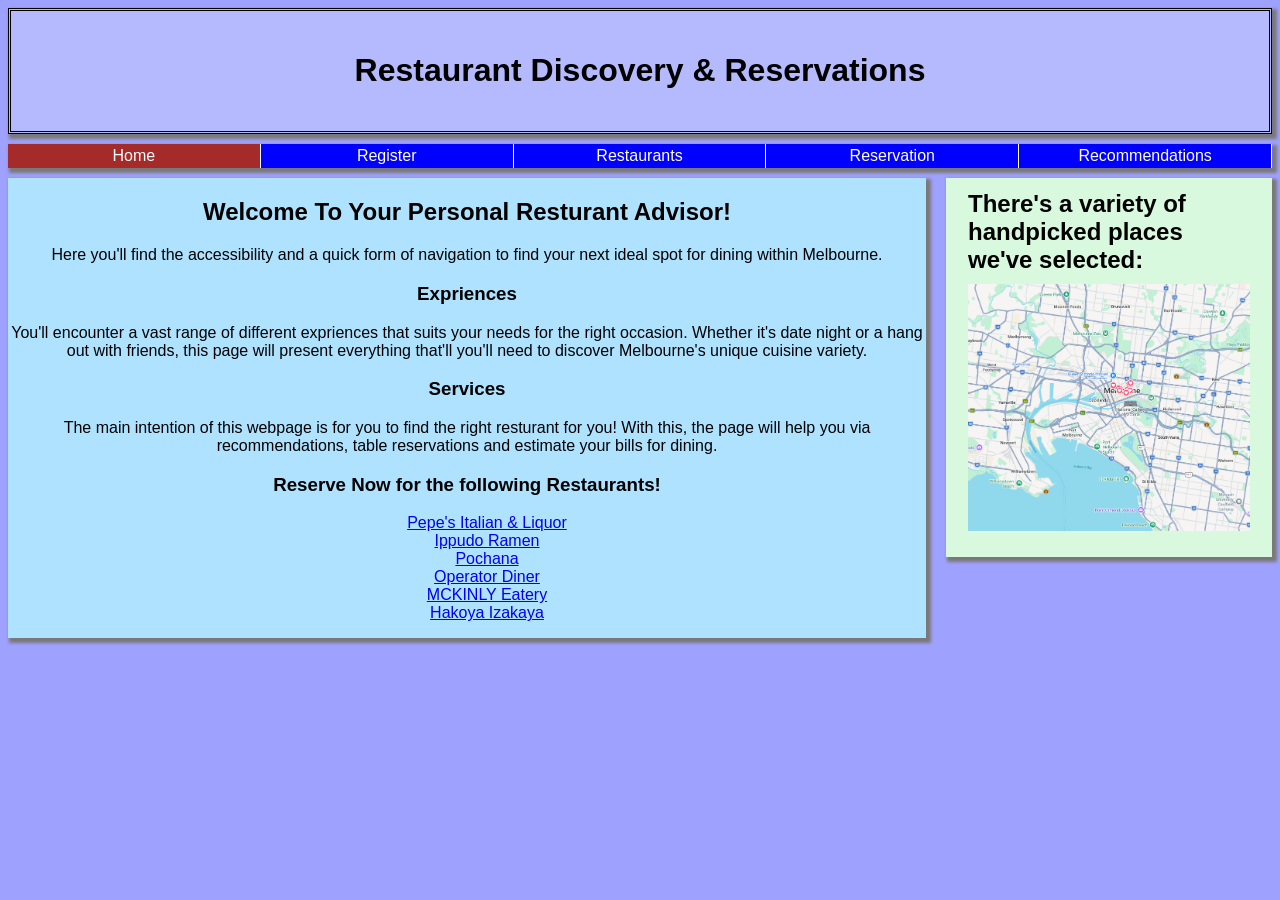
<file: index.html>
<!DOCTYPE html>
<html lang="en">
<head>
    <title>Home</title>
    <meta charset="utf-8" >
    <meta name="description" content="Web Development" >
    <meta name="keywords"   content="Assignment 2 - Restaurant Discovery & Reservations" >
    <meta name="author"     content="Szymon (Simon) Szyc" >
    <link href="design/desktop.css" rel="stylesheet" type="text/css">
    <link href="design/mobile.css" rel="stylesheet" type="text/css">
    <link href="design/tablet.css" rel="stylesheet" type="text/css">
    <meta name="viewport" content="width=device-width, initial-scale=1.0"> <!-- Makes the website responsive on phones and tablets -->
</head>
<body>

    <div class="header">
        <h1>Restaurant Discovery & Reservations</h1>
    </div>


    <div class="nav">
        <ul>
            <li><a href="index.html" class="active">Home</a></li>
            <li><a href="register.html">Register</a></li>
            <li><a href="restaurants.html">Restaurants</a></li>
            <li><a href="reservation.html">Reservation</a></li>
            <li><a href="recommend.html">Recommendations</a></li>
        </ul>
    </div>

    <div class="container">
        <div class = "main">
            <main>
               <h2>Welcome To Your Personal Resturant Advisor!</h2>
               <p>Here you'll find the accessibility and a quick form of navigation to find your next ideal spot for dining within Melbourne.</p> 
               <h3>Expriences</h3>
               <p>You'll encounter a vast range of different expriences that suits your needs for the right occasion. Whether it's date night or a hang out with friends, this page will present everything that'll you'll need to discover Melbourne's unique cuisine variety.</p>
               <h3>Services</h3>
               <p>The main intention of this webpage is for you to find the right resturant for you! With this, the page will help you via recommendations, table reservations and estimate your bills for dining. </p>
               <h3>Reserve Now for the following Restaurants!</h3>
               <ul>
                <li><a href="reservation.html">Pepe's Italian & Liquor</a></li>
                <li><a href="reservation.html">Ippudo Ramen</a></li>
                <li><a href="reservation.html">Pochana</a></li>
                <li><a href="reservation.html">Operator Diner</a></li>
                <li><a href="reservation.html">MCKINLY Eatery</a></li>
                <li><a href="reservation.html">Hakoya Izakaya</a></li>
               </ul>
            </main>
        </div>
        
        <div class="aside">
            <div class="photo-box">
                <h2>There's a variety of handpicked places we've selected:</h2>
                <img src="images/logo.png" alt="Melbourne Resturants">
            </div>
        </div>
    </div>
</body>
</html>
</file>
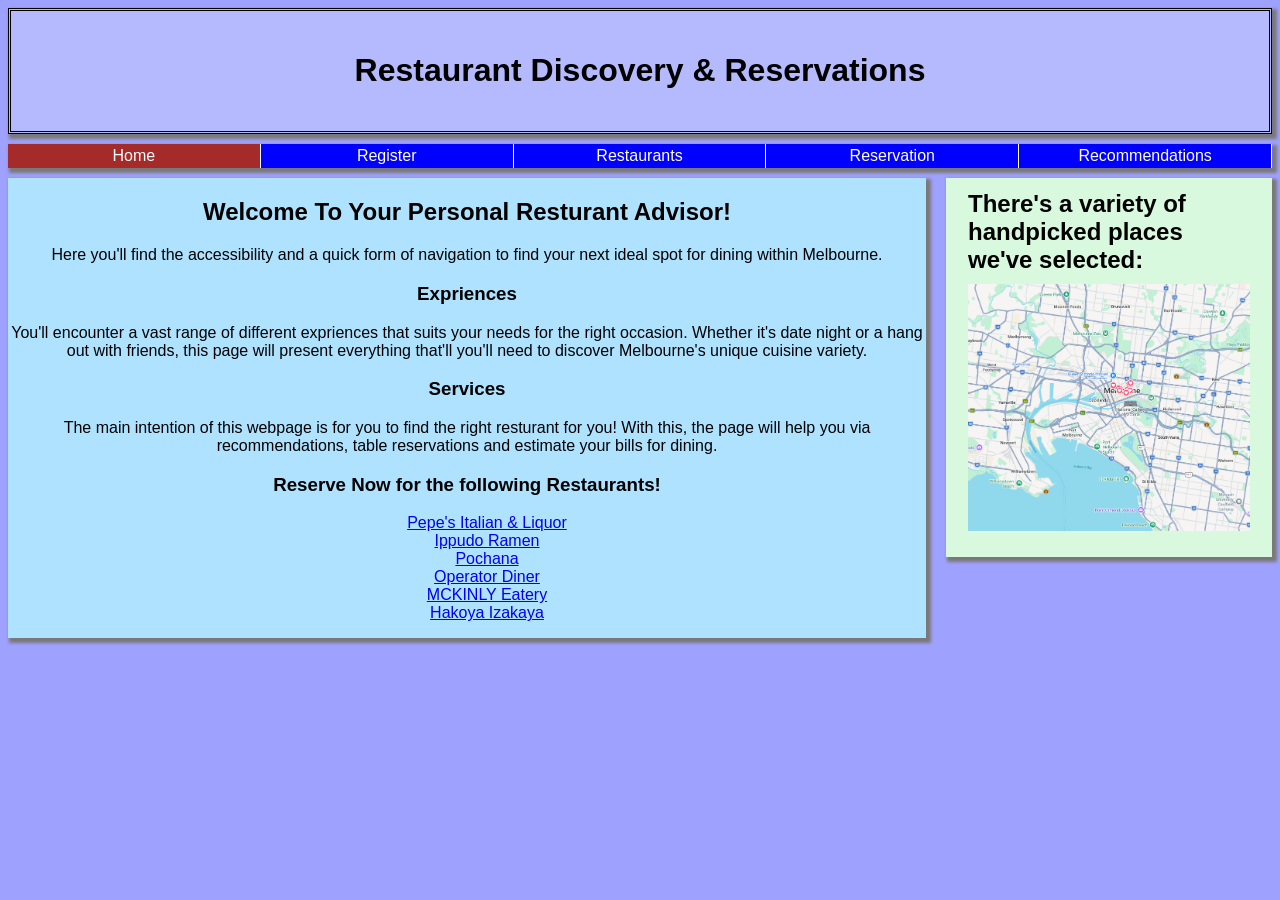
<file: Index.html>
<!DOCTYPE html>
<html lang="en">
<head>
    <title>Home</title>
    <meta charset="utf-8" />
    <meta name="description" content="Web Development" >
    <meta name="keywords"   content="Assignment 2 - Restaurant Discovery & Reservations" >
    <meta name="author"     content="Szymon (Simon) Szyc" >
    <link href="design/desktop.css" rel="stylesheet" type="text/css">
    <link href="design/mobile.css" rel="stylesheet" type="text/css">
    <link href="design/desktop.css" rel="stylesheet" type="text/css">
    <meta name="viewport" content="width=device-width, initial-scale=1.0"> <!-- Makes the website responsive on phones and tablets -->
</head>
<body>

    <div class="header">
        <h1>Restaurant Discovery & Reservations</h1>
    </div>


    <div class="nav">
        <ul>
            <li><a href="index.html" class="active">Home</a></li>
            <li><a href="Register.html">Register</a></li>
            <li><a href="restaurants.html">Restaurants</a></li>
            <li><a href="reservation.html">Reservation</a></li>
            <li><a href="recommend.html">Recommendations</a></li>
        </ul>
    </div>

    <div class="container">
        <div class = "main">
            <main>
               <h2>Welcome To Your Personal Resturant Advisor!</h2>
               <p>Here you'll find the accessibility and a quick form of navigation to find your next ideal spot for dining within Melbourne.</p> 
               <h3>Expriences</h3>
               <p>You'll encounter a vast range of different expriences that suits your needs for the right occasion. Whether it's date night or a hang out with friends, this page will present everything that'll you'll need to discover Melbourne's unique cuisine variety.</p>
               <h3>Services</h3>
               <p>The main intention of this webpage is for you to find the right resturant for you! With this, the page will help you via recommendations, table reservations and estimate your bills for dining. </p>
               <h3>Reserve Now for the following Restaurants!</h3>
               <ul>
                <li><a href="reservation.html">Pepe's Italian & Liquor</a></li>
                <li><a href="reservation.html">Ippudo Ramen</a></li>
                <li><a href="reservation.html">Pochana</a></li>
                <li><a href="reservation.html">Operator Diner</a></li>
                <li><a href="reservation.html">MCKINLY Eatery</a></li>
                <li><a href="reservation.html">Hakoya Izakaya</a></li>
               </ul>
            </main>
        </div>
        
        <div class="aside">
            <div class="photo-box">
                <h2>There's a variety of handpicked places we've selected:</h2>
                <img src="images/logo.png" alt="Melbourne Resturants">
            </div>
        </div>
    </div>

</div>
</body>
</html>
</file>
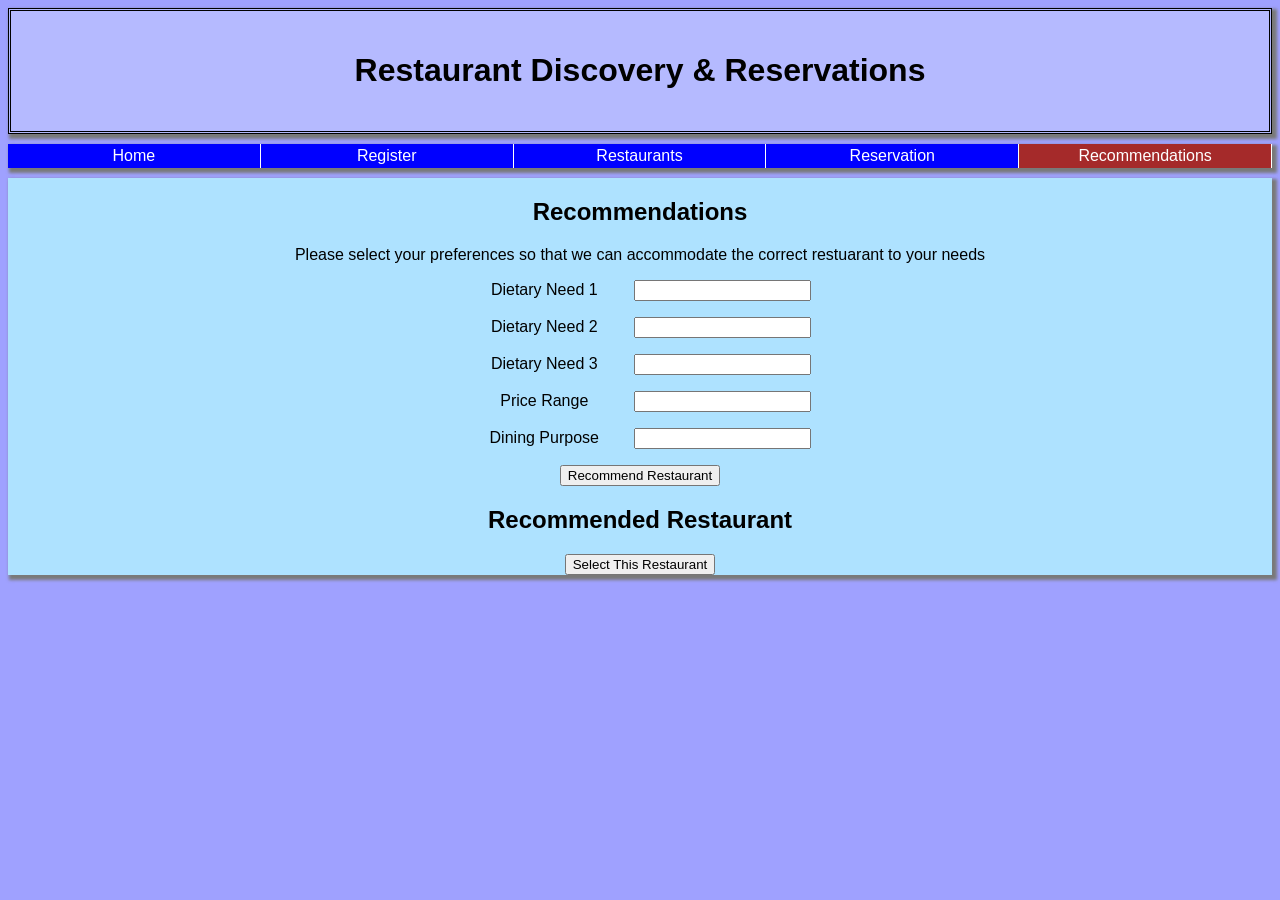
<file: recommend.html>
<!DOCTYPE html>
<html lang="en">
<head>
    <title>Recommendations</title>
    <meta charset="utf-8" >
    <meta name="description" content="Web Development" >
    <meta name="keywords"   content="Assignment 2 - Restaurant Discovery & Reservations" >
    <meta name="author"     content="Szymon (Simon) Szyc" >
    <link href="design/desktop.css" rel="stylesheet" type="text/css">
    <link href="design/mobile.css" rel="stylesheet" type="text/css">
    <link href="design/desktop.css" rel="stylesheet" type="text/css">
    <script defer src="design/script.js"></script>
    <meta name="viewport" content="width=device-width, initial-scale=1.0"> <!-- Makes the website responsive on phones and tablets -->
</head>
<body>

    <div class="header">
        <h1>Restaurant Discovery & Reservations</h1>
    </div>

    <div class="nav">
        <ul>
           <li><a href="index.html">Home</a></li>
            <li><a href="register.html">Register</a></li>
            <li><a href="restaurants.html">Restaurants</a></li>
            <li><a href="reservation.html">Reservation</a></li>
            <li><a href="recommend.html" class="active">Recommendations</a></li>
        </ul>
    </div>

    <div class="container">
    <div class="content-left">
        <div class = "main">
             <main>
                <H2>Recommendations</H2>
                <P>Please select your preferences so that we can accommodate the correct restuarant to your needs</P>
                <p>
                    <label>Dietary Need 1</label>
                    <input list="dlDietary" id="diet1" class="dietary">
                </p>

                <p>
                    <label>Dietary Need 2</label>
                    <input list="dlDietary" id="diet2" class="dietary">
                </p>

                <p>
                    <label>Dietary Need 3</label>
                    <input list="dlDietary" id="diet3" class="dietary">
                </p>

                <datalist id="dlDietary">
                    <option value="Gluten Free">
                    <option value="Vegetarian">
                    <option value="Vegan">
                    <option value="None">
                </datalist>
                <p>
                    <label>Price Range</label>
                    <input list="dlPriceRange" id="PriceRange" class="Price">
                </p>
                
                <datalist id="dlPriceRange">
                    <option value="$20-$40">
                    <option value="$40-$60">
                </datalist>

                <p>
                    <label>Dining Purpose</label>
                    <input list="dlPurpose" id="purpose" class="purpose">
                </p>
                
                <datalist id="dlPurpose">
                    <option value="Friends">
                    <option value="Family">
                    <option value="Date">
                </datalist>

                <button type="button" id="recommendBtn">Recommend Restaurant</button>
                <div id="recommendResult"></div>

                <section id="recommendationBox">
                    <h2>Recommended Restaurant</h2>
                    <p id="restaurantName"></p>
                    <p id="restaurantReason"></p>
                    <button type="button" id="selectRestaurantBtn">Select This Restaurant</button>
                </section>
            </main>
        </div>
    </div>
    </div>
    </html>
</file>
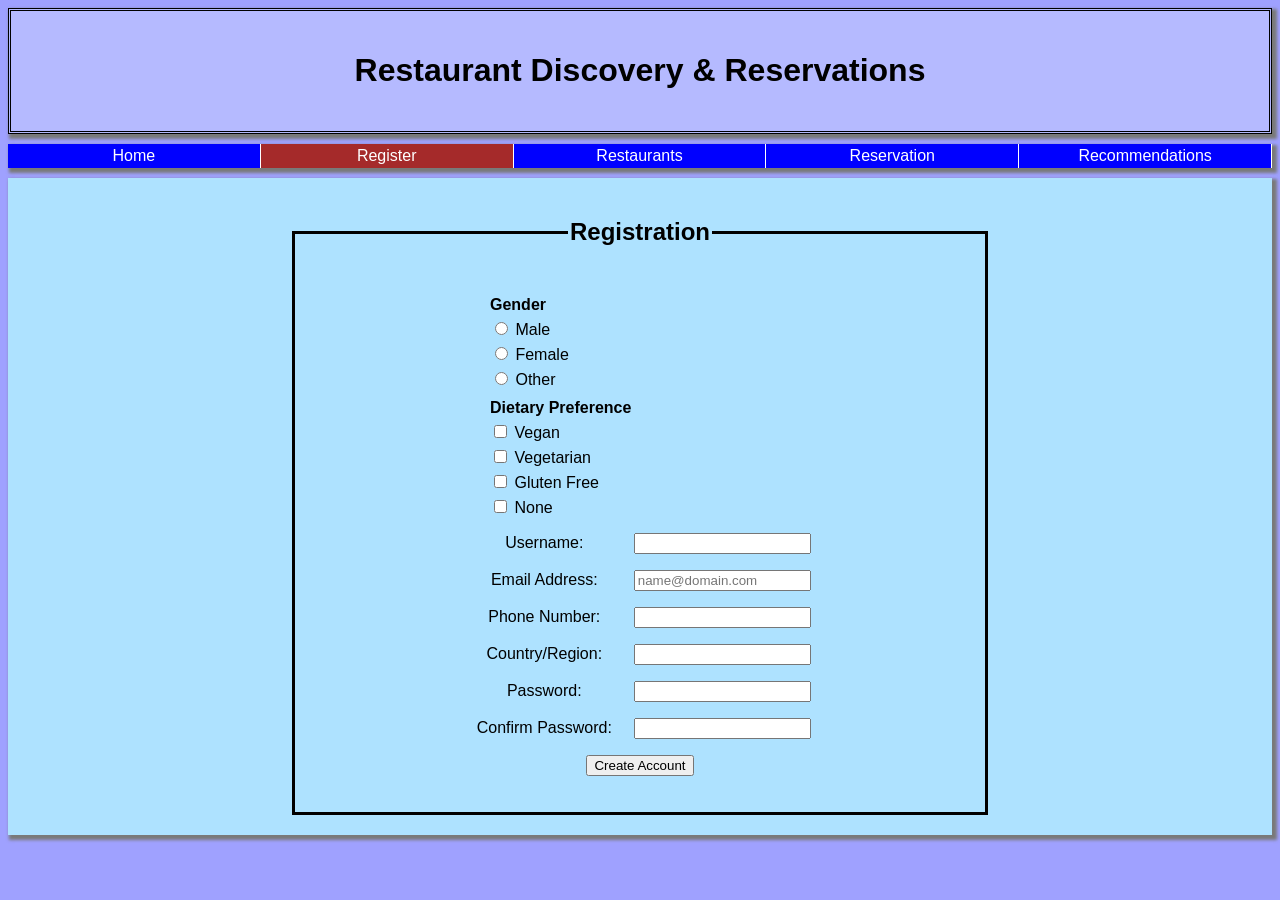
<file: register.html>
<!DOCTYPE html>
<html lang="en">
<head>
    <title>Register</title>
    <meta charset="utf-8" >
    <meta name="description" content="Web Development" >
    <meta name="keywords"   content="Assignment 2 - Restaurant Discovery & Reservations" >
    <meta name="author"     content="Szymon (Simon) Szyc" >
    <link href="design/desktop.css" rel="stylesheet" type="text/css">
    <link href="design/mobile.css" rel="stylesheet" type="text/css">
    <link href="design/desktop.css" rel="stylesheet" type="text/css">
    <script defer src="design/script.js"></script>
    <meta name="viewport" content="width=device-width, initial-scale=1.0">  <!-- Makes the website responsive on phones and tablets -->
</head>
<body>

    <div class="header">
        <h1>Restaurant Discovery & Reservations</h1>
    </div>

    <div class="nav">
        <ul>
            <li><a href="index.html">Home</a></li>
            <li><a href="register.html" class="active">Register</a></li>
            <li><a href="restaurants.html">Restaurants</a></li>
            <li><a href="reservation.html">Reservation</a></li>
            <li><a href="recommend.html">Recommendations</a></li>
        </ul>
    </div>
    
<div class="container">
        <div class = "main">
             <main>
                <fieldset>
                    <legend><h2>Registration</h2></legend>

                       <p class="option-group">    
                            <span>Gender</span>
                            <label><input type="radio" name="Gender" value="Male"> Male</label>
                            <label><input type="radio" name="Gender" value="Female"> Female</label>
                            <label><input type="radio" name="Gender" value="Other"> Other</label>
                        </p>

                        <p class="option-group">
                            <span>Dietary Preference</span>
                            <label><input type="checkbox" name="dietary" value="Vegan"> Vegan</label>
                            <label><input type="checkbox" name="dietary" value="Vegetarian"> Vegetarian</label>
                            <label><input type="checkbox" name="dietary" value="Gluten Free"> Gluten Free</label>
                            <label><input type="checkbox" name="dietary" value="None"> None</label>
                        </p>

                        <p>
                            <label for="username">Username:</label>
                            <input id="username" type="text" name="UserName">
                        </p>

                        <p>
                            <label for="email">Email Address:</label>
                            <input id="email" type="email" name="EmailAddress" placeholder="name@domain.com" required="required">
                        </p>
                        
                        <p>
                            <label for="phone">Phone Number:</label>
                            <input id="phone" type="text" name="PhoneNumber">
                        </p>

                        <p>
                            <label for="country">Country/Region:</label>
                            <input id="country" type="text" name="CountryRegion">
                        </p>

                        <p>
                            <label for="pwd1">Password:</label>
                            <input id="pwd1" type="password" name="Password">
                        </p>

                        <p>
                            <label for="pwd2">Confirm Password:</label>
                            <input id="pwd2" type="password" name="ConfirmPassword">
                        </p>

                        <p><button type="button" id="submitBtn">Create Account</button></p>
                            <p id="accountMessage"></p>
                </fieldset>
            </main>
        </div>
</div>
</body>
</html>
</file>
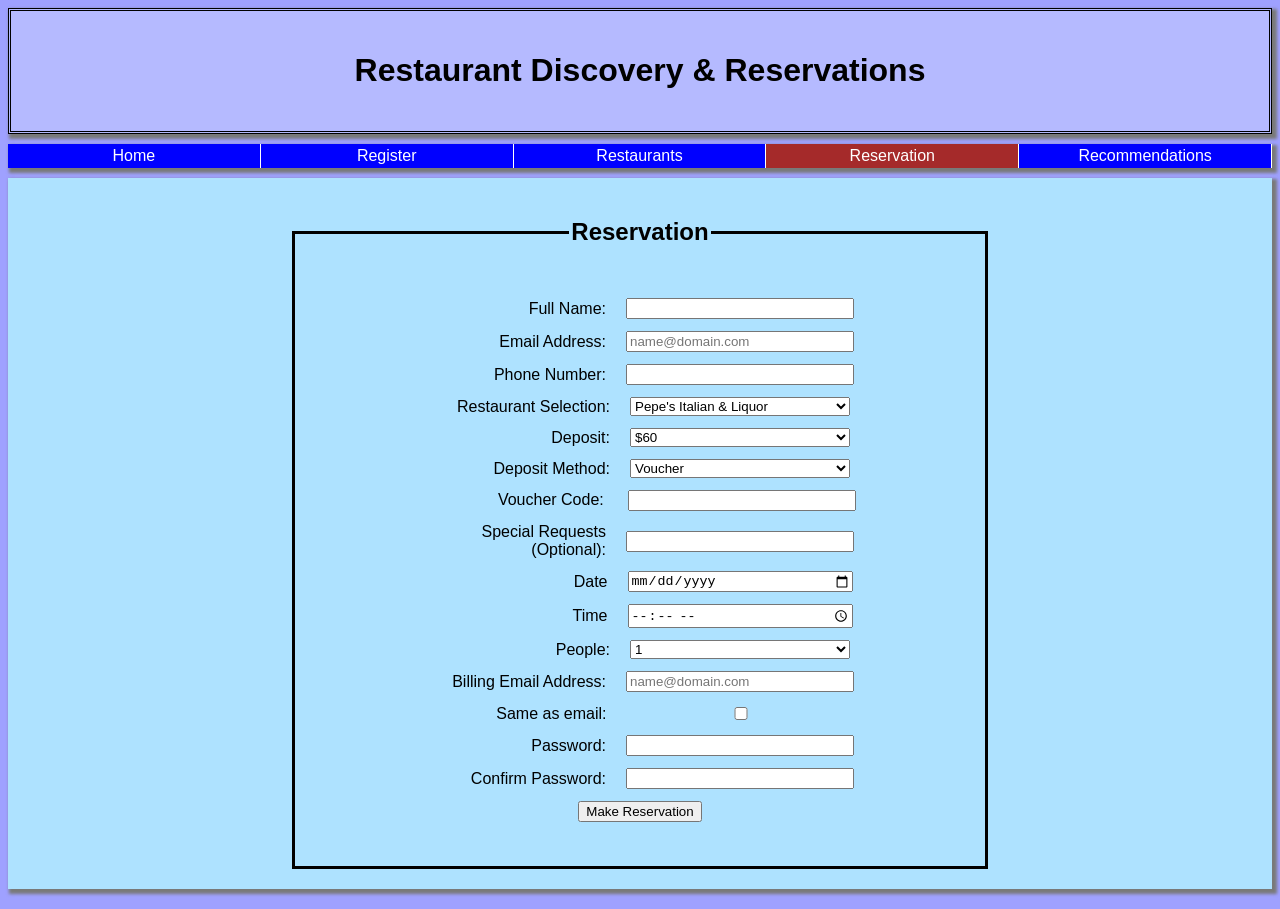
<file: reservation.html>
<!DOCTYPE html>
<html lang="en">
<head>
    <title>Reservation</title>
    <meta charset="utf-8" >
    <meta name="description" content="Web Development" >
    <meta name="keywords"   content="Assignment 2 - Restaurant Discovery & Reservations" >
    <meta name="author"     content="Szymon (Simon) Szyc" >
    <link href="design/desktop.css" rel="stylesheet" type="text/css">
    <link href="design/mobile.css" rel="stylesheet" type="text/css">
    <link href="design/desktop.css" rel="stylesheet" type="text/css">
    <script defer src="design/script.js"></script>
    <meta name="viewport" content="width=device-width, initial-scale=1.0"> <!-- Makes the website responsive on phones and tablets -->
</head>
<body>

    <div class="header">
        <h1>Restaurant Discovery & Reservations</h1>
    </div>

    <div class="nav">
        <ul>
           <li><a href="index.html">Home</a></li>
            <li><a href="register.html">Register</a></li>
            <li><a href="restaurants.html">Restaurants</a></li>
            <li><a href="reservation.html" class="active">Reservation</a></li>
            <li><a href="recommend.html">Recommendations</a></li>
        </ul>
    </div>

   <div class="container">
        <div class = "main">
             <main>
                <form id="reservationForm" method="post" action="http://mercury.swin.edu.au/it000000/cos10005/regtest.php">
                
                    <fieldset>
                        <legend><h2>Reservation</h2></legend>
                            
                            <p>
                                <label for="FullName">Full Name:</label>
                                <input id="FullName" type="text" name="FullName">
                            </p>

                            <p>
                                <label for="email">Email Address:</label>
                                <input id="email" type="email" name="EmailAddress" placeholder="name@domain.com" required="required">
                            </p>

                            <p>
                                <label for="phone">Phone Number:</label>
                                <input id="phone" type="text" name="PhoneNumber">
                            </p>

                            <p>
                                <label for="RestaurantSelection">Restaurant Selection:</label>
                                <select id="RestaurantSelection" name="RestaurantSelection">
                                    <option value="Pepe's Italian & Liquor" selected>Pepe's Italian & Liquor</option>
                                    <option value="Ippudo Ramen">Ippudo Ramen</option>
                                    <option value="Pochana">Pochana</option>
                                    <option value="Operator Diner">Operator Diner</option>
                                    <option value="MCKINLY Eatery">MCKINLY Eatery</option>
                                    <option value="Hakoya Izakaya">Hakoya Izakaya</option>
                                </select>
                            </p>

                            <p>
                                <label for="Deposit">Deposit:</label>
                                <select id="Deposit" name="Deposit">
                                    <option value="20" selected>$20</option>
                                    <option value="40">$40</option>
                                    <option value="60">$60</option>
                                </select>
                            </p>

                            <p>
                                <label for="DepositMethod">Deposit Method:</label>
                                <select id="DepositMethod" name="DepositMethod">
                                    <option value="Voucher" selected>Voucher</option>
                                    <option value="Online Payment">Online Payment</option>
                                </select>
                            </p>

                            <p>
                                <label for="CreditCard">Credit Card</label>
                                <input id="CreditCard" type="text" name="CreditCard" >
                            </p>

                            <p>
                                <label for="VoucherCode">Voucher Code:</label> 
                                <input id="VoucherCode" type="text" name="VoucherCode" >
                            </p>

                            <p>
                                <label for="Request">Special Requests (Optional):</label>
                                <input id="Request" type="text" name="Request" >
                            </p>

                            <p>
                                <label for="Date">Date</label>
                                <input id="Date" type="date" name="date">
                            </p>

                            <p> <label>Time</label>
                                <input id="Time" type="time" name="time">
                            </p>

                            <p>
                                <label for="PeopleAttending">People:</label>
                                <select id="PeopleAttending" name="PeopleAttending">
                                    <option value="1" selected>1</option>
                                    <option value="2">2</option>
                                    <option value="3">3</option>
                                    <option value="4">4</option>
                                    <option value="5">5</option>
                                    <option value="6">6</option>
                                    <option value="7">7</option>
                                    <option value="8">8</option>
                                </select>
                            </p>

                            <p>
                                <label for="BillingEmail">Billing Email Address:</label>
                                <input id="BillingEmail" type="email" name="BillingAddress" placeholder="name@domain.com" required="required">
                            </p>

                            <p>
                                <label for="SameEmail">Same as email:</label>
                                <input id="SameEmail" type="checkbox">
                            </p>

                            <p>
                                <label for="pwd1">Password:</label>
                                <input id="pwd1" type="password" name="Password">
                            </p>

                            <p>
                                <label for="pwd2">Confirm Password:</label>
                                <input id="pwd2" type="password" name="ConfirmPassword">
                            </p>

                            <button type="submit" id="reservationBtn">Make Reservation</button>
                            <p id="accountMessage"></p>
                    </fieldset>
                </form>
            </main>
        </div>
    </div>
</body>
</html>
</file>
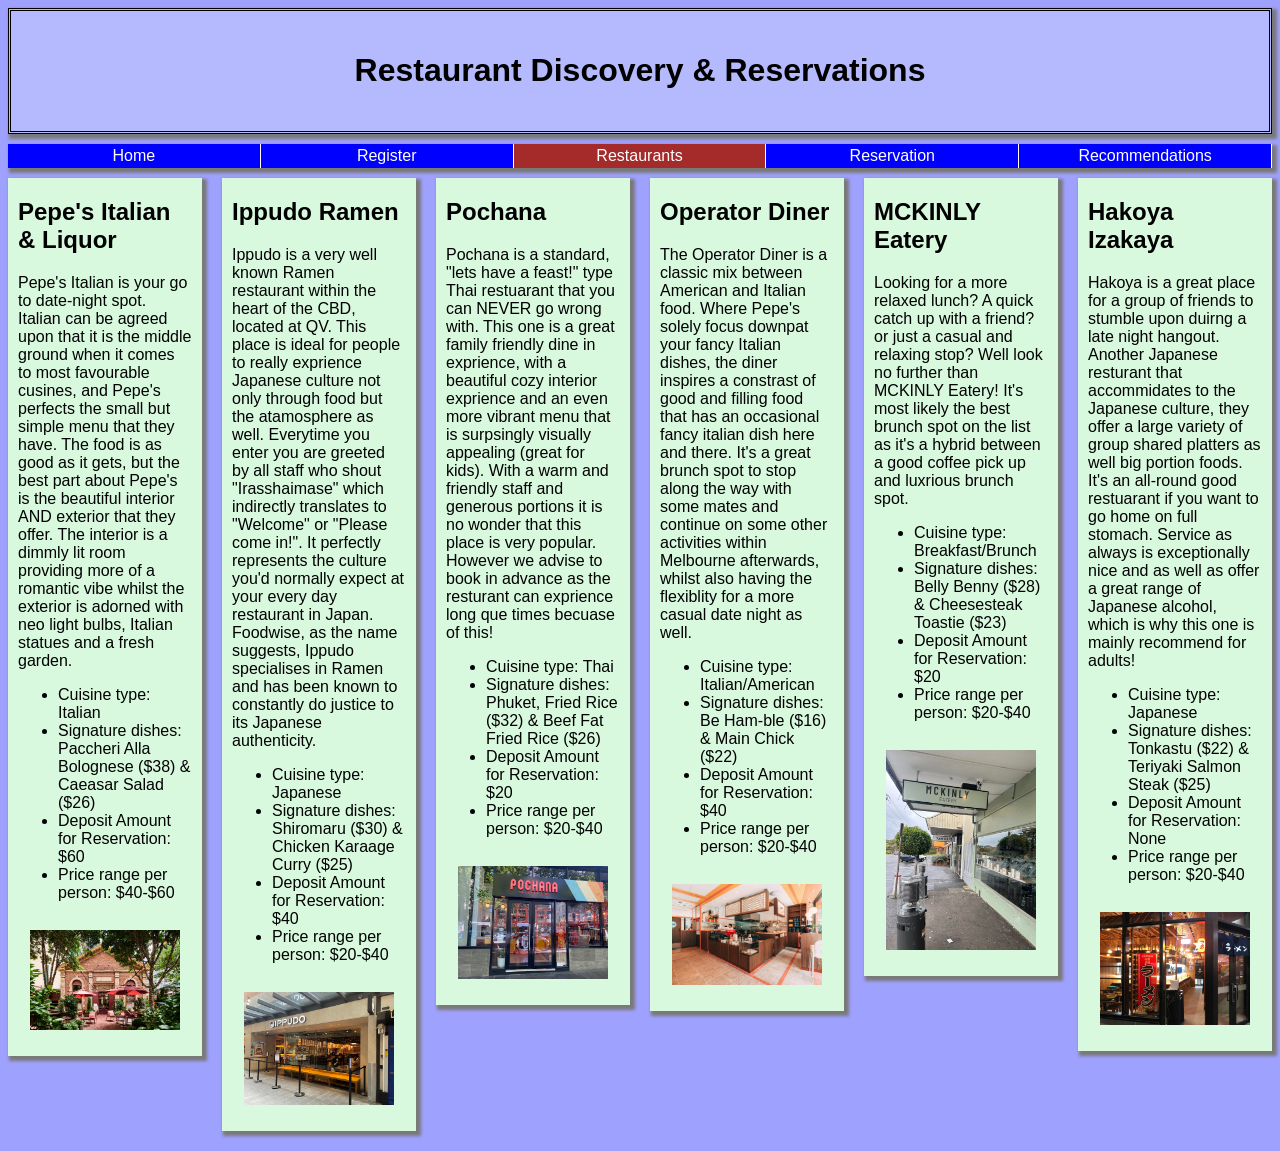
<file: restaurants.html>
<!DOCTYPE html>
<html lang="en">
<head>
    <title>Restaurants</title>
   <meta charset="utf-8" >
    <meta name="description" content="Web Development" >
    <meta name="keywords"   content="Assignment 2 - Restaurant Discovery & Reservations" >
    <meta name="author"     content="Szymon (Simon) Szyc" >
    <link href="design/desktop.css" rel="stylesheet" type="text/css">
    <link href="design/mobile.css" rel="stylesheet" type="text/css">
    <link href="design/desktop.css" rel="stylesheet" type="text/css">
    <meta name="viewport" content="width=device-width, initial-scale=1.0"> <!-- Makes the website responsive on phones and tablets -->
</head>
<body>

    <div class="header">
        <h1>Restaurant Discovery & Reservations</h1>
    </div>

    <div class="nav">
        <ul>
            <li><a href="index.html">Home</a></li>
            <li><a href="register.html">Register</a></li>
            <li><a href="restaurants.html" class="active">Restaurants</a></li>
            <li><a href="reservation.html">Reservation</a></li>
            <li><a href="recommend.html">Recommendations</a></li>
        </ul>
    </div>

   <div class="container">
        <div class="aside">
            <aside>
                <h2>Pepe's Italian & Liquor</h2>
                <p>Pepe's Italian is your go to date-night spot. Italian can be agreed upon that it is the middle ground when it comes to most favourable cusines, and Pepe's perfects the small but simple menu that they have. The food is as good as it gets, but the best part about Pepe's is the beautiful interior AND exterior that they offer. The interior is a dimmly lit room providing more of a romantic vibe whilst the exterior is adorned with neo light bulbs, Italian statues and a fresh garden. </p>
                <ul>
                    <li>Cuisine type: Italian</li>
                    <li>Signature dishes: Paccheri Alla Bolognese ($38) & Caeasar Salad ($26)</li>
                    <li>Deposit Amount for Reservation: $60</li>
                    <li>Price range per person: $40-$60</li>
                </ul>
            </aside>
            <div class="photo-box">
                <img src="images/Pepes_Italian_and_Liquor.jpg" alt="Pepes Italian and Liquor Photo">
            </div>
        </div>

        <div class="aside">
            <aside>
                <h2>Ippudo Ramen</h2>
                <p>Ippudo is a very well known Ramen restaurant within the heart of the CBD, located at QV. This place is ideal for people to really exprience Japanese culture not only through food but the atamosphere as well. Everytime you enter you are greeted by all staff who shout "Irasshaimase" which indirectly translates to "Welcome" or "Please come in!". It perfectly represents the culture you'd normally expect at your every day restaurant in Japan. Foodwise, as the name suggests, Ippudo specialises in Ramen and has been known to constantly do justice to its Japanese authenticity. </p>
                <ul>
                    <li>Cuisine type: Japanese</li>
                    <li>Signature dishes: Shiromaru ($30) & Chicken Karaage Curry ($25)</li>
                    <li>Deposit Amount for Reservation: $40</li>
                    <li>Price range per person: $20-$40</li>
                </ul>
            </aside>
            <div class="photo-box">
                <img src="images/Ippudo_Ramen.jpg" alt="Ippudo Ramen Photo">
            </div>
        </div>

        <div class="aside">
            <aside>
                <h2>Pochana</h2>
                <p>Pochana is a standard, "lets have a feast!" type Thai restuarant that you can NEVER go wrong with. This one is a great family friendly dine in exprience, with a beautiful cozy interior exprience and an even more vibrant menu that is surpsingly visually appealing (great for kids). With a warm and friendly staff and generous portions it is no wonder that this place is very popular. However we advise to book in advance as the resturant can exprience long que times becuase of this! </p>
                <ul>
                    <li>Cuisine type: Thai</li>
                    <li>Signature dishes: Phuket, Fried Rice ($32) & Beef Fat Fried Rice ($26)</li>
                    <li>Deposit Amount for Reservation: $20</li>
                    <li>Price range per person: $20-$40</li>
                </ul>
            </aside>
            <div class="photo-box">
                <img src="images/Ponchana.jpg" alt="Ponchana Photo">
            </div>
        </div>

        <div class="aside">
            <aside>
                <h2>Operator Diner</h2>
                <p>The Operator Diner is a classic mix between American and Italian food. Where Pepe's solely focus downpat your fancy Italian dishes, the diner inspires a constrast of good and filling food that has an occasional fancy italian dish here and there. It's a great brunch spot to stop along the way with some mates and continue on some other activities within Melbourne afterwards, whilst also having the flexiblity for a more casual date night as well.</p>
                <ul>
                    <li>Cuisine type: Italian/American</li>
                    <li>Signature dishes: Be Ham-ble ($16) & Main Chick ($22)</li>
                    <li>Deposit Amount for Reservation: $40</li>
                    <li>Price range per person: $20-$40</li>
                </ul>
            </aside>
            <div class="photo-box">
                <img src="images/Operator_Diner.jpg" alt="Operator Diner Photo">
            </div>
        </div>

        <div class="aside">
            <aside>
                <h2>MCKINLY Eatery</h2>
                <p>Looking for a more relaxed lunch? A quick catch up with a friend? or just a casual and relaxing stop? Well look no further than MCKINLY Eatery! It's most likely the best brunch spot on the list as it's a hybrid between a good coffee pick up and luxrious brunch spot. </p>
                 <ul>
                    <li>Cuisine type: Breakfast/Brunch</li>
                    <li>Signature dishes: Belly Benny ($28) & Cheesesteak Toastie ($23)</li>
                    <li>Deposit Amount for Reservation: $20</li>
                    <li>Price range per person: $20-$40</li>
                </ul>
            </aside>
            <div class="photo-box">
                <img src="images/MCKINLY_Eatery.jpg" alt="MCKINLY Eatery Photo">
            </div>
        </div>

        <div class="aside">
            <aside>
                <h2>Hakoya Izakaya</h2>
                <p>Hakoya is a great place for a group of friends to stumble upon duirng a late night hangout. Another Japanese resturant that accommidates to the Japanese culture, they offer a large variety of group shared platters as well big portion foods. It's an all-round good restuarant if you want to go home on full stomach. Service as always is exceptionally nice and as well as offer a great range of Japanese alcohol, which is why this one is mainly recommend for adults! </p>
            <ul>
                    <li>Cuisine type: Japanese</li>
                    <li>Signature dishes: Tonkastu ($22) & Teriyaki Salmon Steak ($25)</li>
                    <li>Deposit Amount for Reservation: None</li>
                    <li>Price range per person: $20-$40</li>
                </ul>
            </aside>
            <div class="photo-box">
                <img src="images/Hakoya_Izakaya.jpg" alt="Hakoya Izakaya Photo">
            </div>
        </div>
</div>
</body>
</html>
</file>
<file: design/desktop.css>
/*Comments made here are for my own personal reference*/
@media screen and (min-width: 1024px) { /*desktop style for minimum width of 1024 pixels*/

/* --- HEADER ---*/

.header {
    display: flex; /*enables flexbox layout*/
    justify-content: center; /*content centred horizontally/main axis*/
    align-items: center; /*content centred vertically/main axis*/
    padding: 20px; /*space iside header*/
    border-style: double;
    background-color: #B5BAFF;
    box-shadow: 3px 3px 3px 2px #797979;
}

/* --- BODY ---*/

body {
    background-color: #9FA1FF; /*main background color*/
    font-family: Arial, Helvetica, sans-serif; /*font*/
}

/*--- CONTAINNER LAYOUT ---*/

.container{
    display: flex;
    gap: 20px; /*space between main + aside*/
    margin-bottom: 20px; /*footer pushed down*/
}

/*--- RECOMMENDATIONS FORMATTING ---*/

.content-left{
    display: flex;
    flex-direction: column; /*vertical stack*/
    flex: 3; /*allocated larger portion*/
    gap: 10px;
}

/*--- MAIN CONTENT ---*/

.main{
    flex: 3;
    color: black;
    width: auto;
    height: auto;
    background-color:#AEE2FF;
    box-shadow: 3px 3px 3px 2px #797979;
    text-align: center;
}

.main ul li {
    list-style-type: none;
}

/*--- NAVIGATION BAR ---*/

.nav {
    margin-top: 10px; /*separation from the bottom of the header border*/
    margin-bottom: 10px; /*separation from main*/
    box-shadow: 3px 3px 3px 2px #797979;
}
.nav ul{
    display: flex;
    width: 100%;
    background-color: darkgray;
    display: flex;
    padding: 0;
    margin: 0;
    list-style-type: none;
}
.nav li {
    flex: 1
}
.nav a {
    display: block;
    text-align: center;
    text-decoration: none;
    color: white;
    background-color: blue;
    padding: 0.2em 0.6em;
    border-right: 1px solid white;
}
.nav a:hover { /*hover over transition for navigation bar*/
    background-color: brown;
}
.nav a.active { /*transition that keeps current page highlighted on nav bar*/
    background-color: brown;
}

/*--- ASSIDE PANEL ---*/

.aside {
    flex: 1;
    background-color: #D9F9DF;
    padding: 10px; /*fixing italics sticking out of background*/
    align-self: flex-start;
    padding-top: 0; /*reszing top of background, looks too high*/
    box-shadow: 3px 3px 3px 2px #797979;
    animation-duration: 20s;
    animation-iteration-count: infinite;
}

/*--- DATA LIST ---*/

label {
    display: inline-block;
    width: 170px;
    text-align: right;
    margin-right: 10px;
}

/*--- LABEL LIST FOR RESGISTER ---*/

label {
    display: inline-block;
    width: 150px;
    text-align: center;
}

.option-group {
    text-align: left;
    width: 300px;
    margin: 10px auto;
}

.option-group span {
    display: block;
    font-weight: bold;
    margin-bottom: 5px;
}

.option-group label {
    display: block;
    width: auto;
    text-align: left;
    margin: 5px 0;
}

fieldset { /*border of registration box*/
    width: 650px;
    margin: 20px auto;
    padding: 20px;
    border: 3px solid black;
}

/*--- IMAGE CONFIG ---*/

.photo-box {
    padding: 12px; /*reszing image*/
}
.photo-box h2 {
    margin-top: 0;
    margin-bottom: 10px;
}
.photo-box img {
    width: 100%; /*scaling to note section*/
}

/*--- RESERVATION FORM ALIGNMENT ---*/

#reservationForm p { /*#  Selects the HTML element with id="reservationForm".*/
    display: flex;
    align-items: center;
    justify-content: center;
    margin: 12px 0;
}

#reservationForm label {
    width: 180px;
    text-align: right;
    margin-right: 20px;
}

#reservationForm input,
#reservationForm select {
    width: 220px;
}

fieldset p input[type="checkbox"] {
    width: auto;
}
}
</file>
<file: design/mobile.css>
/*Comments made here are for my own personal reference*/
@media screen and (max-width: 768px) {
   * /*universal selector for all elements*/
   {
        box-sizing: border-box; /*keeps the width in place for the mobile screen*/
    }
    html, body {
        overflow-x: hidden;
    }

/* --- HEADER ---*/

.header {
    display: flex; /*a flex container to centre and adjust alignment accordingly*/
    justify-content: center; /*content centred horizontally/main axis*/
    align-items: center; /*content centred vertically/main axis*/
    padding: 10px; /*spacing between border and element*/
    border-style: double;
    background-color:rgb(212, 196, 252);
    box-shadow: 2px 2px 2px 2px #797979;
    text-align: center;
}

/* --- BODY ---*/

body {
    background-color: blanchedalmond;
    font-family: Arial, Helvetica, sans-serif;
    font-size: 14px;
}

/*--- CONTAINNER LAYOUT ---*/

.container{
    display: flex;
    gap: 20px;
    flex-direction: column;
    gap: 10px;
    margin-bottom: 20px;
}

/*--- RECOMMENDATIONS FORMATTING ---*/

.content-left{
    display: flex;
    flex-direction: column;
    gap: 10px;
    margin-bottom: 20px;

}

/*--- MAIN CONTENT ---*/

.main{
    flex: none; /*flex is removed to cuase stack instead for better veiwing*/
    color: black; 
    width: 100%; /*full width for full view on phone*/
    background-color:lightskyblue;
    box-shadow: 2px 2px 2px 1px #797979;
    text-align: center;
    padding: 10px; /*preventing text from touching edges*/
    max-width: 100%;
    box-sizing: border-box;
}

.main ul li {
    list-style-type: none;
}

/*--- NAVIGATION BAR ---*/

.nav {
    margin-top: 10px; /*separation from the bottom of the header border*/
    margin-bottom: 10px; /*separation from main*/
    box-shadow: 2px 2px 2px 1px #797979;
}
.nav ul{
    display: flex;
    flex-wrap: wrap;
    width: 100%;
    padding: 0;
    margin: 0;
    list-style-type: none;
}
.nav li {
    width: 100%
}
.nav a {
    display: block;
    text-align: center;
    text-decoration: none;
    color: white;
    background-color: blue;
    padding: 8px;
    padding: 13px;
    min-height: 50px;
    width: 100%;
    border-right: 1px solid white;
    border-bottom: 1px solid white;
}
.nav a:hover {
    background-color: brown;
}
.nav a.active { /*transition that keeps current page highlighted on nav bar*/
    background-color: brown;
}

/*--- ASSIDE PANEL ---*/

.aside {
    flex: none;
    width: 100%;
    background-color: aquamarine;
    padding: 10px; /*fixing italics sticking out of background*/
    align-self: auto;
    box-shadow: 2px 2px 2px 1px #797979;
    animation-name: glowAnimation;
    animation-duration: 20s;
    animation-iteration-count: infinite;
    max-width: 100%;
    box-sizing: border-box;
}

/*--- DATA LIST ---*/

label {
    display: inline-block;
    width: 170px;
    text-align: right;
    margin-right: 10px;
}

/*--- BOTTOM FOOTER ---*/

.footer{
    font-style: italic;
    text-align: center;
}

/*--- IMAGE CONFIG ---*/

.photo-box {
    padding: 10px; /*reszing image*/

}
.photo-box h2 {
    margin-top: 0;
    margin-bottom: 10px;
}
.photo-box img {
    width: 100%; /*scaling to note section*/
    height: auto;
}

fieldset {
    width: 100%;
    max-width: 100%;
    margin: 15px auto;
    padding: 15px;
    border: 3px solid black;
}

fieldset p {
    display: flex;
    flex-direction: column;
    align-items: stretch;
    margin: 12px 0;
}

fieldset p label {
    width: 100%;
    text-align: left;
    margin-right: 0;
    margin-bottom: 5px;
}

fieldset p input,
fieldset p select {
    width: 100%;
    max-width: 100%;
    box-sizing: border-box;
}

fieldset p input[type="checkbox"],
fieldset p input[type="radio"] {
    width: auto;
}

/*--- MOBILE OPTION GROUP FIX ---*/

.option-group {
    width: 100%;
    text-align: left;
    margin: 10px 0;
}

.option-group span {
    display: block;
    font-weight: bold;
    margin-bottom: 5px;
}

.option-group label {
    display: block;
    width: 100%;
    text-align: left;
    margin: 6px 0;
}

}
</file>
<file: design/tablet.css>
/*Comments made here are for my own personal reference*/
@media screen and (min-width: 768px) and (max-width: 1023px) { /*tablet style for width between 768 and 1023 pixels*/

/* --- HEADER ---*/

.header {
    display: flex; /*enables flexbox layout*/
    justify-content: center; /*content centred horizontally/main axis*/
    align-items: center; /*content centred vertically/main axis*/
    padding: 15px; /*space iside header*/
    border-style: double;
    background-color: #B5BAFF;
    box-shadow: 3px 3px 3px 2px #797979;
    text-align: center;
}

/* --- BODY ---*/

body {
    background-color: #9FA1FF; /*main background color*/
    font-family: Arial, Helvetica, sans-serif; /*font*/
    font-size: 15px;
}

/*--- CONTAINNER LAYOUT ---*/

.container{
    display: flex;
    flex-direction: column;
    gap: 15px; /*space between main + aside*/
    margin-bottom: 20px; /*footer pushed down*/
}

/*--- RECOMMENDATIONS FORMATTING ---*/

.content-left{
    display: flex;
    flex-direction: column; /*vertical stack*/
    flex: none; /*allocated larger portion*/
    gap: 10px;
}

/*--- MAIN CONTENT ---*/

.main{
    flex: none;
    color: black;
    width: 100%;
    height: auto;
    background-color:#AEE2FF;
    box-shadow: 3px 3px 3px 2px #797979;
    text-align: center;
    padding: 15px;
    box-sizing: border-box;
}

.main ul li {
    list-style-type: none;
}

/*--- NAVIGATION BAR ---*/

.nav {
    margin-top: 10px; /*separation from the bottom of the header border*/
    margin-bottom: 10px; /*separation from main*/
    box-shadow: 3px 3px 3px 2px #797979;
}
.nav ul{
    display: flex;
    flex-wrap: wrap;
    width: 100%;
    background-color: darkgray;
    padding: 0;
    margin: 0;
    list-style-type: none;
}
.nav li {
    flex: 1 1 33.33%;
}
.nav a {
    display: block;
    text-align: center;
    text-decoration: none;
    color: white;
    background-color: blue;
    padding: 10px;
    border-right: 1px solid white;
    border-bottom: 1px solid white;
}
.nav a:hover { /*hover over transition for navigation bar*/
    background-color: brown;
}
.nav a.active { /*transition that keeps current page highlighted on nav bar*/
    background-color: brown;
}

/*--- ASSIDE PANEL ---*/

.aside {
    flex: none;
    width: 100%;
    background-color: #D9F9DF;
    padding: 10px; /*fixing italics sticking out of background*/
    align-self: auto;
    padding-top: 0; /*reszing top of background, looks too high*/
    box-shadow: 3px 3px 3px 2px #797979;
    animation-duration: 20s;
    animation-iteration-count: infinite;
    box-sizing: border-box;
}

/*--- DATA LIST ---*/

label {
    display: inline-block;
    width: 170px;
    text-align: right;
    margin-right: 10px;
}

/*--- LABEL LIST FOR RESGISTER ---*/

label {
    display: inline-block;
    width: 150px;
    text-align: center;
}

.option-group { /* groups related form options together, such as gender radio buttons and Dietary Preference checkboxes*/
    text-align: left;
    width: 300px;
    margin: 10px auto;
}

.option-group span {
    display: block;
    font-weight: bold;
    margin-bottom: 5px;
}

.option-group label {
    display: block;
    width: auto;
    text-align: left;
    margin: 5px 0;
}

fieldset { /*border of registration box*/
    width: 90%;
    max-width: 650px;
    margin: 20px auto;
    padding: 20px;
    border: 3px solid black;
}

/*--- IMAGE CONFIG ---*/

.photo-box {
    padding: 12px; /*reszing image*/
}
.photo-box h2 {
    margin-top: 0;
    margin-bottom: 10px;
}
.photo-box img {
    width: 100%; /*scaling to note section*/
    height: auto;
}

/*--- RESERVATION FORM ALIGNMENT ---*/

#reservationForm p { /*#  Selects the HTML element with id="reservationForm".*/
    display: flex;
    align-items: center;
    justify-content: center;
    margin: 12px 0;
}

#reservationForm label {
    width: 180px;
    text-align: right;
    margin-right: 20px;
}

#reservationForm input,
#reservationForm select {
    width: 220px;
}

fieldset p input[type="checkbox"] {
    width: auto;
}
}
</file>
